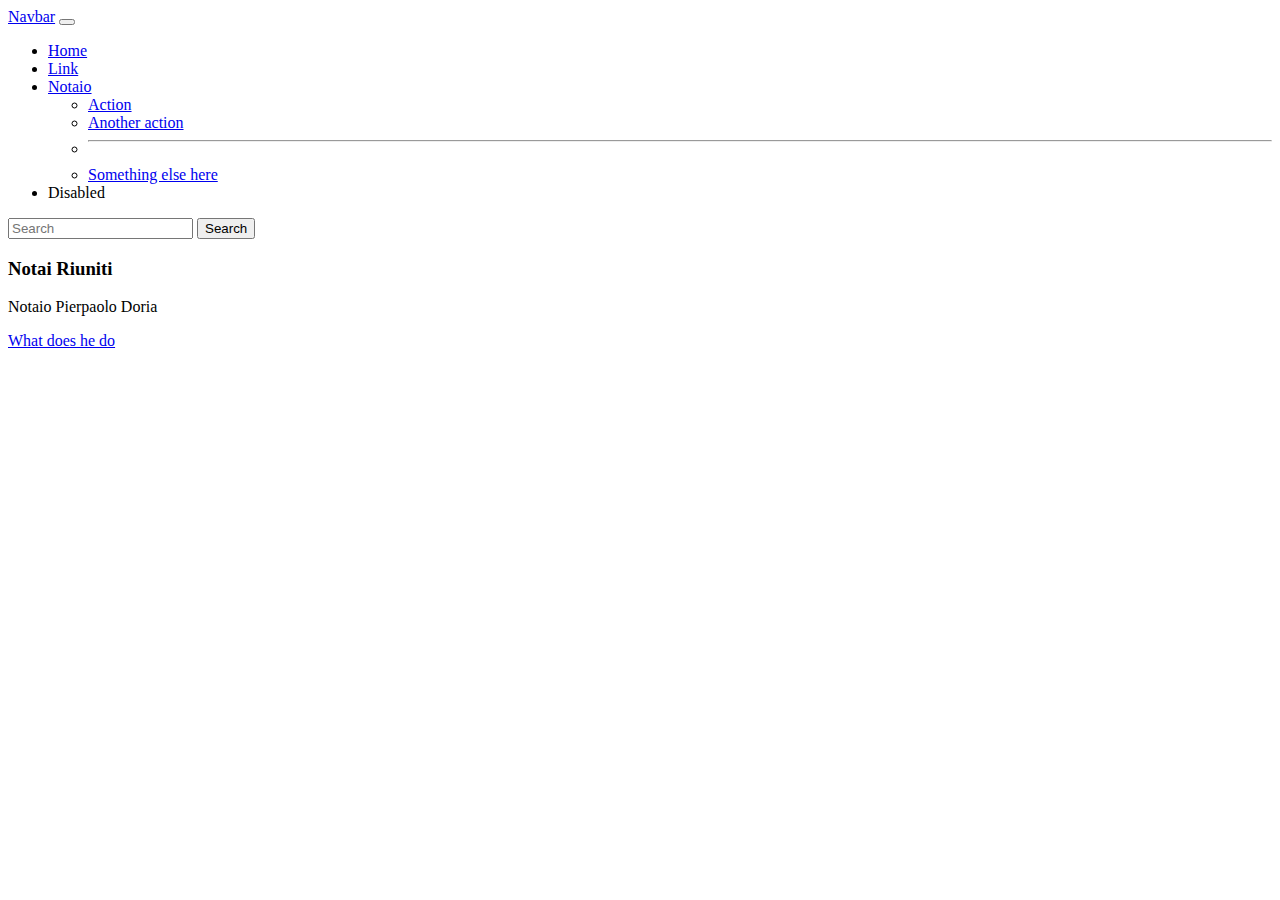
<file: index.html>
<!DOCTYPE html>
<html lang="en">
<head>
    <meta charset="UTF-8">
    <meta name="viewport" content="width=device-width, initial-scale=1.0">
    <title>Document</title>
    <link href="https://cdn.jsdelivr.net/npm/bootstrap@5.1.3/dist/css/bootstrap.min.css" rel="stylesheet" integrity="sha384-1BmE4kWBq78iYhFldvKuhfTAU6auU8tT94WrHftjDbrCEXSU1oBoqyl2QvZ6jIW3" crossorigin="anonymous">
</head>
<body>
    <nav class="navbar navbar-expand-lg navbar-light bg-light">
        <div class="container-fluid">
          <a class="navbar-brand" href="#">Navbar</a>
          <button class="navbar-toggler" type="button" data-bs-toggle="collapse" data-bs-target="#navbarSupportedContent" aria-controls="navbarSupportedContent" aria-expanded="false" aria-label="Toggle navigation">
            <span class="navbar-toggler-icon"></span>
          </button>
          <div class="collapse navbar-collapse" id="navbarSupportedContent">
            <ul class="navbar-nav me-auto mb-2 mb-lg-0">
              <li class="nav-item">
                <a class="nav-link active" aria-current="page" href="#">Home</a>
              </li>
              <li class="nav-item">
                <a class="nav-link" href="#">Link</a>
              </li>
              <li class="nav-item dropdown">
                <a class="nav-link dropdown-toggle" href="#" id="navbarDropdown" role="button" data-bs-toggle="dropdown" aria-expanded="false">
                  Notaio
                </a>
                <ul class="dropdown-menu" aria-labelledby="navbarDropdown">
                  <li><a class="dropdown-item" href="#">Action</a></li>
                  <li><a class="dropdown-item" href="#">Another action</a></li>
                  <li><hr class="dropdown-divider"></li>
                  <li><a class="dropdown-item" href="#">Something else here</a></li>
                </ul>
              </li>
              <li class="nav-item">
                <a class="nav-link disabled">Disabled</a>
              </li>
            </ul>
            <form class="d-flex">
              <input class="form-control me-2" type="search" placeholder="Search" aria-label="Search">
              <button class="btn btn-outline-success" type="submit">Search</button>
            </form>
          </div>
        </div>
      </nav>

    <div class="row g-3">
        <div class="bg-light p-4">
            <div class="row">
                <div class="col bg-light">
                  <h3> </h3>
                </div>
            </div>
         </div>
    </div>
    <div class="col">
        <div class="bg-light p-4">
            <h3>Notai Riuniti </h3>
            <p>Notaio Pierpaolo Doria</p>
            <a href="fghyth.html" class="btn btn-dark"> What does he do 
                
            </a>

        </div>

    </div>

    <script src="https://cdn.jsdelivr.net/npm/bootstrap@5.1.3/dist/js/bootstrap.bundle.min.js" integrity="sha384-ka7Sk0Gln4gmtz2MlQnikT1wXgYsOg+OMhuP+IlRH9sENBO0LRn5q+8nbTov4+1p" crossorigin="anonymous"></script>
    
</body>
</html>
</file>
